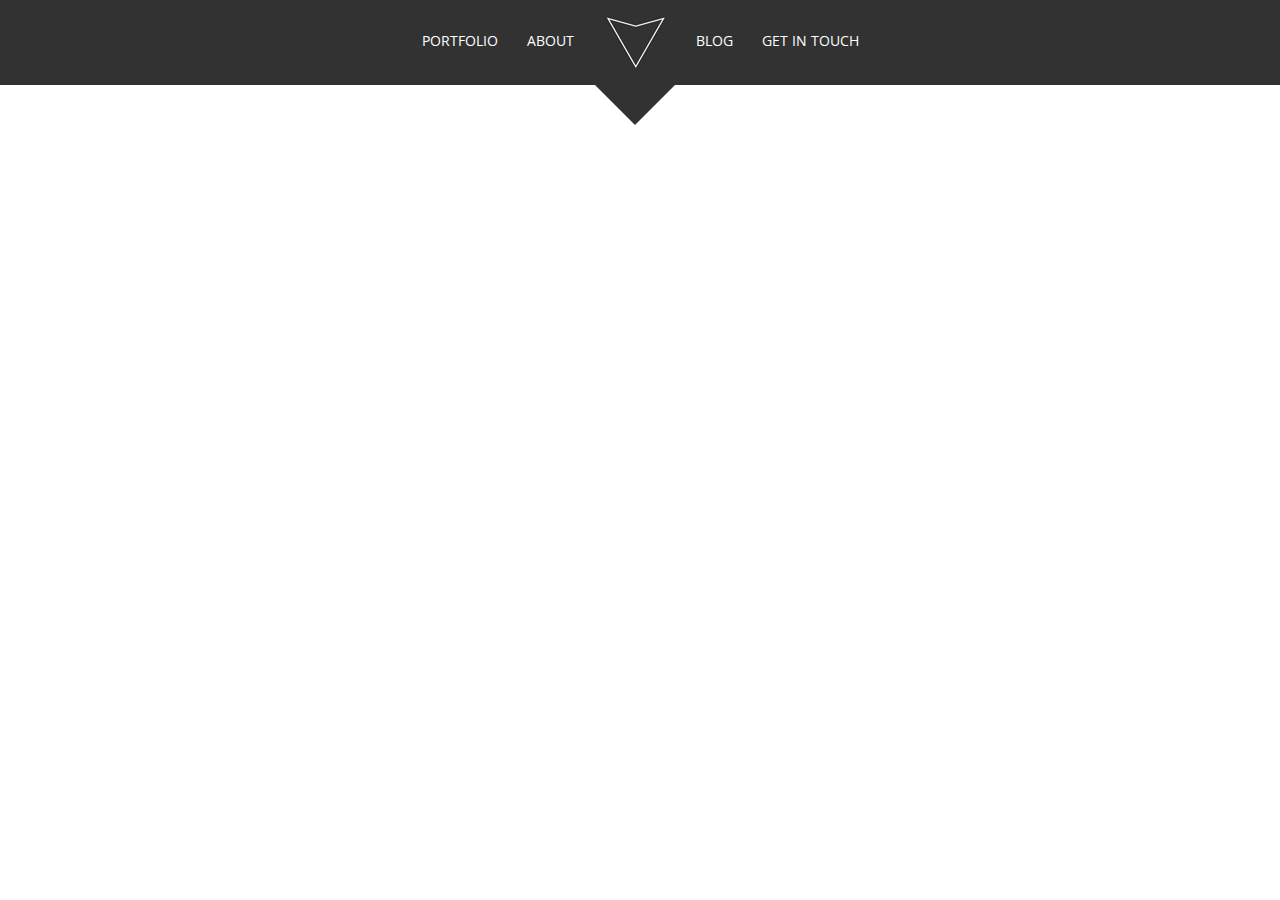
<file: Carrito.html>
<!DOCTYPE HTML>
<html>
<head>


<title>Hexa a portfolio bootstrap Website Template | Single-Page :: w3layouts</title>
<!-- Bootstrap -->
<link href="css/bootstrap.min.css" rel='stylesheet' type='text/css' />
<link href="css/bootstrap.css" rel='stylesheet' type='text/css' />
<meta name="viewport" content="width=device-width, initial-scale=1">
<script type="application/x-javascript"> addEventListener("load", function() { setTimeout(hideURLbar, 0); }, false); function hideURLbar(){ window.scrollTo(0,1); } </script>
 
<link href='http://fonts.googleapis.com/css?family=Kreon:300,400,700' rel='stylesheet' type='text/css'>
<link href="css/style.css" rel="stylesheet" type="text/css" media="all" />
<div class="header_bg" id="home"><!-- start header -->
<div class="container">
	<div class="row header text-center specials">
		<div class="h_logo">
			<a href="index.html"><img src="images/logo.png" alt="" class="responsive"/></a>
		</div>
		<nav class="top-nav">
			<ul class="top-nav nav_list">
				<li><a href="portfolio.php">portfolio</a></li>
				<li class="page-scroll"><a href="index.php">About</a></li>
				<li class="logo page-scroll"><a title="hexa" href="index.php"><img src="images/logo.png" alt="" class="responsive"/></a></li>
			    <li class="page-scroll"><a href="blog.php">blog</a></li>
				<li class="page-scroll"><a href="#contact">get in touch</a></li>
			</ul>
			<a href="#" id="pull"><img src="images/nav-icon.png" title="menu" /></a>
		</nav>
		<div class="clearfix"></div>
	</div>
</div>
</div>
</head>
<body>
</div>
</div>

<div class="Icono1">
	
</div>
</body>
</html>
</file>
<file: css/style.css>
/*
Author: W3layout
Author URL: http://w3layouts.com
License: Creative Commons Attribution 3.0 Unported
License URL: http://creativecommons.org/licenses/by/3.0/
*/
@font-face {
     font-family: 'open_sansregular';
      src:url('../fonts/OpenSans-Regular-webfont.ttf') format('truetype');
}
body {
	font-family: 'open_sansregular';
	background:#ffffff;
	font-size: 100%;
}
/* start header */
.header_bg{
	background: #323232;
}
.h_logo{
	display: none;
}
/* top-nav */
.top-nav:before,.top-nav:after {
    content: " ";
    display: table;
}
.top-nav:after {
    clear: both;
}
.top-nav {
    *zoom: 1;
    margin: 0;
}
nav {
	width: 100%;
	position: relative;
}
nav ul {
	padding: 0;
	text-align:center;
}
nav li {
	display: inline-block;
	margin: 10px 8px;
}
nav li.active a,nav li  a:hover{
	text-decoration:none;
	color: #2EB398;
}
nav li  a {
	color: #fff;
	display: block;
	text-align: center;
	text-decoration: none;
	padding: 5px;
	text-transform: uppercase;
	font-size: 14px;
	-webkit-transition: all 0.3s ease-in-out;
	-moz-transition: all 0.3s ease-in-out;
	-o-transition: all 0.3s ease-in-out;
	transition: all 0.3s ease-in-out;
}
nav a#pull {
	display: none;
}
.specials {
	position: relative;
}
.specials:after {
	content: '';
	position: absolute;
	width: 0;
	height: 0;
	border: 40px solid #323232;
	border-bottom: 0 solid rgba(0, 0, 0, 0)!important;
	border-right: 40px solid rgba(0, 0, 0, 0)!important;
	border-left: 40px solid rgba(0, 0, 0, 0)!important;
	left: 50%;
	bottom: -40px;
	margin-left: -45px;
}
/*Styles for screen 600px and lower*/
@media screen and (max-width: 768px) {
	nav { 
  		height: auto;
  	}
  	nav ul {
  		width: 100%;
  		display: block;
  		height: auto;
  	}
  	nav li {
  		text-align:left;
  		width: 100%;
  		position: relative;
  		margin: 0;
  	}
  	nav li a {
		border-top: 1px solid #242424;
	}
	nav li:last-child a {
		border-bottom: 1px solid #242424;
		margin-bottom: 20px;		
	}

  	nav a {
	  	text-align: left;
	  	width: 100%;
	  	text-indent: 25px;
  	}
}
/* start slider */
.slider_bg{
	background: #ffffff;
}
.list_imgs li{
	display: block;
}
.list_imgs li img{
	display: inline-block !important;
		margin:60px 0;
}
.wmuSlider {
	height: 100% !important;
	position: relative;
	overflow: hidden;
}
.wmuSlider .wmuSliderWrapper article {
	text-align: center;
	height: 100%;
}
.wmuSlider .wmuSliderWrapper article img {
	max-width: 100%;
	width: auto;
	height: auto;
	display:block;
}
.wmuSliderPagination {
	z-index: 2;
	position: absolute;
	left: 15px;
	bottom: 2%;
	margin: 0;
	padding: 0;
}
.wmuSliderPagination li {
	margin: 0 10px 10px 0;
	list-style-type: none;
	float: left;
}
.wmuSliderPagination a {
	display: block;
	text-indent: -9999px;
	width: 10px;
	height: 10px;
	background:#292929;
	border:1px solid #303030;
	border-radius: 20px;
	-webkit-border-radius: 20px;
	-moz-border-radius: 20px;
	-o-border-radius: 20px;
}
.wmuSliderPagination a.wmuActive {
	background:#2EB398;
	border: 1px solid #24A78C;
}
.slider_text{
	width:50%;
	margin:0 auto;
	text-align: center;
}
.slider_text h2{
	font-family: 'open_sansregular'; 
	text-transform: uppercase;
	color: #202020;
	font-size: 3em;
	padding: 4% 0 4%;
}
.wmu_btn a{
	font-size: 13px;
	text-transform:uppercase;
	color:#191919;
	border: 1px solid #101010;
	padding: 15px 40px;
	display: inline-block;
	border-radius: 2px;
	-webkit-border-radius: 2px;
	-moz-border-radius: 2px;
	-o-border-radius: 2px;
	-webkit-transition: color .2s linear,background .2s linear;
	-moz-transition: color .2s linear,background .2s linear;
	-o-transition: color .2s linear,background .2s linear;
	transition: color .2s linear,background .2s linear;
}
.wmu_btn a:hover{
	border: 1px solid #C55151;
	background: #EA6060;
	color: #ffffff;
}
/* start about us */
.main_bg{
	background: #2EB398;
}
.about{
	margin:20px 0;
	padding: 2% 2%;
	border-left: 1px solid #248E78;
	border-right: 1px solid #248E78;
}
.about_img img{
	width: 100%;
}
.about_text h3{
	font-family: 'Kreon', serif;
	font-size: 28px;
	color: #ffffff;
	text-transform: capitalize;
}
.about_text h4{
	font-family: 'Kreon', serif;
	font-size: 18px;
	color: #57E0C4;
	text-transform: capitalize;
}
.about_text p{
	font-size: 13px;
	color: #ffffff;
	line-height: 1.8em;
}
/* start soc_icons */
.soc_icons ul{
	margin-bottom: 0;
}
.soc_icons ul li{
	display:inline-block;
	margin-left: -3px;
}
.soc_icons ul li a{
	color:#ffffff;
	font-size: 24px;
	display: block;
}
.soc_icons ul li a i{
	line-height: 52px;
	width: 52px;
	height: 52px;	
	-webkit-transition: all 0.3s ease-in-out;
	-moz-transition: all 0.3s ease-in-out;
	-o-transition: all 0.3s ease-in-out;
	transition: all 0.3s ease-in-out;
}
.soc_icons ul li a i.fa-facebook {
	background: #3660A0;
}
.soc_icons ul li a i.fa-twitter {
	background: #2CAAE1;
}
.soc_icons ul li a i.fa-google-plus {
	background: #DD5644;
}
.soc_icons ul li a i.fa-pinterest {
	background: #CC2B27;
}
.soc_icons ul li a i.fa-linkedin {
	background: #0A6C9B;
}
.soc_icons ul li a i.fa-dribbble {
	background: #EF558F;
}
.soc_icons ul li a i:hover{
	background: #323232;
}
/* start footer */
.footer_bg{
	background: #353535;
}
.footer{
	padding: 4%;
}
.contact_left h3{
	font-family: 'Kreon', serif;
	font-size: 24px;
	color: #ffffff;
	text-transform: capitalize;
}
.contact_left p{
	font-size: 14px;
	color: #999999;
	line-height: 1.5em;
}
.contact_left form input[type="text"],.contact_left form textarea{
	font-family: 'open_sansregular';
	margin:20px 0;
	box-shadow: none;
	border: 1px solid #303030;
	background:#454545;
	color: #9C9C9C;
	line-height:1.8em;
	display: block;
	width: 100%;
	padding: 6px 12px;
	font-size: 14px;
	outline:none;
	-webkit-appearance:none;
	transition: border-color 0.3s;
	-o-transition: border-color 0.3s;
	-ms-transition: border-color 0.3s;
	-moz-transition: border-color 0.3s;
	-webkit-transition: border-color 0.3s;
}
.contact_left form textarea{
	resize: none;
	height: 160px;
}
.contact_left form input[type="text"]:focus,.contact_left form textarea:focus{
	border: 1px solid #2EB398;	
}
.contact_left form input[type="text"]:hover,.contact_left form textarea:hover{
	border-color: #2EB398;
}
.contact_right {
	margin-top: 8%;
}
.contact_right p{
	color: #c9c9c9;
	font-size: 13px;
	line-height: 1.8em;
	margin: 5px 0 0;
	text-align: justify;
}
.contact_right span{
	color: #ffffff;
	font-size: 14px;
	-webkit-text-stroke: 0.2px;
}
.address li{
	display: block;
	margin: 10px  0;
}
.address li i{
	color:#2EB398;
	font-size: 20px;
	vertical-align: middle;
}
.address{
	margin-top: 20px;
}
.address li span{
	color: #f0f0f0;
	font-size: 14px;
	margin-left: 15px;
}
.address li a{
	color: #f0f0f0;
	font-size: 14px;
	margin-left: 8px;
	-webkit-transition: all 0.3s ease-in-out;
	-moz-transition: all 0.3s ease-in-out;
	-o-transition: all 0.3s ease-in-out;
	transition: all 0.3s ease-in-out;
}
.address li a:hover{
	text-decoration:none;
	color:#2EB398;
}
.contact_left form input[type="submit"] {
	font-family: 'open_sansregular';
	-webkit-appearance: none;
	cursor: pointer;
	outline: none;
	background: #2EB398;
	text-transform: uppercase;
	font-weight: 100;
	border: none;
	color: #ffffff;
	padding: 14px 24px;
	font-size: 13px;
	-webkit-transition: all 0.3s ease-in-out;
	-moz-transition: all 0.3s ease-in-out;
	-o-transition: all 0.3s ease-in-out;
	transition: all 0.3s ease-in-out;
}
.contact_left form input[type="submit"]:hover{
	background: #2B9C85;
}
/* start footer */
.footer1_bg{
	background: #222222;
}
.copy p{
	color: #c9c9c9;
	font-size: 14px;
	line-height: 1.8em;
}
.copy p a{
	color:#2EB398;
	-webkit-transition: all 0.3s ease-in-out;
	-moz-transition: all 0.3s ease-in-out;
	-o-transition: all 0.3s ease-in-out;
	transition: all 0.3s ease-in-out;
}
.copy p a:hover{
	color: #c9c9c9;
	text-decoration: none;
}
/**********/
#toTop {
	display: none;
	text-decoration: none;
	position: fixed;
	bottom: 10px;
	right: 10px;
	overflow: hidden;
	width: 32px;
	height: 32px;
	border: none;
	text-indent: 100%;
	background: url(../images/arrow_up.png) no-repeat center;
}
/* start portfolio  */

h2.style{
	font-family: 'Kreon', serif;
	display: block;
	text-transform: uppercase;
	font-size: 26px;
	background: #2EB398;
	padding: 15px;
	color: #ffffff;
	margin: 4% 0;
}
.grids_of_4 {
	margin-top: 2%;
}
.images_1_of_4 h3 a{
	font-family: 'Kreon', serif;
	display: block;
	text-transform: capitalize;
	font-size: 20px;
	color: #3b3b3b;
	-webkit-transition: all 0.3s ease-in-out;
	-moz-transition: all 0.3s ease-in-out;
	-o-transition: all 0.3s ease-in-out;
	transition: all 0.3s ease-in-out;
}
.images_1_of_4 h3 a:hover{
	text-decoration: none;
	color:#2EB398;
}
.images_1_of_4 h4 a{
	font-family: 'Kreon', serif;
	font-style: italic;
	line-height: 1.5em;
	font-size: 16px;
	color:#2EB398;
	text-transform: capitalize;
	-webkit-transition: all 0.3s ease-in-out;
	-moz-transition: all 0.3s ease-in-out;
	-o-transition: all 0.3s ease-in-out;
	transition: all 0.3s ease-in-out;
}
.images_1_of_4 h4 a:hover{
	text-decoration: none;
	color: #323232;
}
/* start blog */
.blog{
	background: #ffffff;
	margin: 15px 0;
}
.main{
	padding: 4%;
}
.para {
	font-size: 13px;
	line-height: 1.8em;
	color: #323232;
}
.blog_left{
	display: block;
}
.blog_img{
	margin: 15px 0;
}
.blog_left h4 a{
	font-family: 'Kreon', serif;
	display: block;
	text-transform: capitalize;
	font-size: 22px;
	color: #3b3b3b;
	-webkit-transition: all 0.3s ease-in-out;
	-moz-transition: all 0.3s ease-in-out;
	-o-transition: all 0.3s ease-in-out;
	transition: all 0.3s ease-in-out;
}
.blog_left h4 a:hover{
	text-decoration: none;
	color: #2EB398;
}
.blog_list ul li{
	display:inline-block;
	margin-left: 10px;
}
.blog_list ul li:first-child{
	margin-left: 0;
}
.blog_list li a{
	display: block;
	padding: 4px 8px;
	color: #b6b6b6;
	text-transform: capitalize;
}
.blog_list ul li i{
	font-size: 15px;
	color: #2EB398;
}
.blog_list li span{
	font-family: 'Kreon', serif;
	padding-left:10px;
	font-size: 15px;
	color: #5a5a5a;
}
.blog_list li a:hover,.blog_list li a span:hover{
	color: #2EB398;
	text-decoration: none;
}
.b_left a{
	font-size: 14px;
	color: #323232;
}
.b_left a span{
	margin-left: 5px;
}
.b_left a:hover{
	color: #2EB398;
	text-decoration: none;	
}
/* start read_more */
.read_more{
	margin: 4% 0;
}
.read_more.btm{
	margin-bottom: 8%;
}
.read_more a{
	background: #2EB398;
	text-transform: uppercase;
	font-weight: 100;
	border: none;
	color: #ffffff;
	padding: 12px 24px;
	font-size: 13px;
	-webkit-transition: all 0.3s ease-in-out;
	-moz-transition: all 0.3s ease-in-out;
	-o-transition: all 0.3s ease-in-out;
	transition: all 0.3s ease-in-out;
}
.read_more a:hover{
	text-decoration:none;
	background: #2B9C85;
}
.blog_right{
	margin-top: 15px;
}
.blog_right h4{
	font-family: 'Kreon', serif;
	text-transform: capitalize;
	font-size: 2em;
	color: #3b3b3b;
	margin-bottom: 15px;
}
/* start ads_nav */
.ads_nav li{
	float: left;
	width: 46.333333%;
	margin:0 0 15px 15px;
}
.ads_nav li:nth-child(2),.ads_nav li:nth-child(4){
	margin-left: 0;
}
.ads_nav li a{
	display: block;
	-webkit-transition: all 0.3s ease-in-out;
	-moz-transition: all 0.3s ease-in-out;
	-o-transition: all 0.3s ease-in-out;
	transition: all 0.3s ease-in-out;
}
.ads_nav li a img{
	width: 100%;
}
.ads_nav li a:hover{
	zoom: 1;
	filter: alpha(opacity=50);
	opacity: 0.7;
	-webkit-transition: opacity .15s ease-in-out;
	-moz-transition: opacity .15s ease-in-out;
	-ms-transition: opacity .15s ease-in-out;
	-o-transition: opacity .15s ease-in-out;
	transition: opacity .15s ease-in-out;
}
/* start tag_nav */
.tag_nav {
	margin: 8% 0;
}
.tag_nav li{
	margin:10px 5px 0 0;
	display: inline-block;
}
.tag_nav li a{
	display: block;
	text-transform: capitalize;
	background: #3b3b3b;
	color: #ffffff;
	font-size: 13px;
	padding: 8px 14px;
	border-radius: 2px;
	-webkit-border-radius: 2px;
	-moz-border-radius: 2px;
	-o-border-radius: 2px;
	-webkit-transition: all 0.3s ease-in-out;
	-moz-transition: all 0.3s ease-in-out;
	-o-transition: all 0.3s ease-in-out;
	transition: all 0.3s ease-in-out;
}
.tag_nav li.active a,.tag_nav li a:hover{
	background: #2EB398;
	color: #ffffff;
	text-decoration:none;
}
/* start Social Likes */
.social_network_likes {
	text-align: center;
}
.social_network_likes li{
	width: 24.33333%;
	display: inline-block;
	margin-left: -4px;
}
.social_network_likes li:first-child{
	margin-left: 0;
}
.social_network_likes li a{
	display:block;
	color:#FFF;
	font-size: 1.5em;
	text-transform:capitalize;
	-webkit-transition: all 0.3s ease-in-out;
	-moz-transition: all 0.3s ease-in-out;
	-o-transition: all 0.3s ease-in-out;
	transition: all 0.3s ease-in-out;	
}
.social_network_likes li a p{
	padding:10px 0 5px;
	font-size: 14px;
}
.social_network_likes li a span{
	display:block;
	font-size: 24px;
}
.social_network_likes li a div.followers{
	border-bottom:1px solid #FFFFFF;
}
.social_network_likes li a:hover{
	text-decoration: none;
}
.social_network_likes li:first-child a {
	border-left:none;
}
.social_network_likes li a.tweets{
	background:#34CCFF;
}
.social_network_likes li a.tweets:hover{
  background:#2DC0F1;
}
.social_network_likes li a.facebook-followers{
	background:#3B5A99;
}
.social_network_likes li a.facebook-followers:hover{
	background:#33518D;
}
.social_network_likes li a.email{
	background:#27c1b9;
}
.social_network_likes li a.email:hover{
  background:#0BB1A8;
}
.social_network_likes li a.dribble{
	background:#EB4D89;
}
.social_network_likes li a.dribble:hover{
  background:#E04580;
}
.social_network_likes li a div.social_network{
	padding:15px 0 10px;
}
.social_network i{
	width:45px;
	height:45px;
	display:block;
	background:url(../images/social-icons.png) no-repeat;	
	margin:0 auto;
}
.social_network i.twitter-icon{
	background-position: 0px 0px;
}
.social_network i.facebook-icon{
	background-position: -47px 0px;
}
.social_network i.email-icon{
	background-position: -104px 0px;
}
.social_network i.dribble-icon{
	background-position: -156px 0px;
}
/* start news_letter */
.news_letter{
	margin: 8% 0;
}
.news_letter form input[type="text"]{
	font-family: 'open_sansregular';
	font-weight:100;
	padding: 10px;
	display: block;
	width: 100%;
	background: #ffffff;
	outline: none;
	color: #555555;
	font-size: 13px;
	border: 1px solid #DADADA;
	-webkit-appearance: none;
}
.news_letter form span{
	position: relative;
	z-index: 1;
}
.news_letter form input[type="submit"]{
	margin-top:20px;
	font-family: 'open_sansregular';
	-webkit-appearance: none;
	cursor: pointer;
	outline: none;
	background: #2EB398;
	text-transform: uppercase;
	font-weight: 100;
	border: none;
	color: #ffffff;
	padding: 14px 24px;
	font-size: 13px;
	-webkit-transition: all 0.3s ease-in-out;
	-moz-transition: all 0.3s ease-in-out;
	-o-transition: all 0.3s ease-in-out;
	transition: all 0.3s ease-in-out;
}
.news_letter form input[type="submit"]:hover{
	background: #2B9C85;
}
/* details */
.details{
	margin-bottom: 3%;
}
/***** Media Quries *****/
@media only screen and (max-width: 1440px) and (min-width: 240px)  {
	.wrap{
		width:95%;
	}
}
@media only screen and (max-width:1366px){

}
@media only screen and (max-width:1280px){

}
@media only screen and (max-width:1024px){
	.soc_icons ul li a {
		font-size: 20px;
	}
	.soc_icons ul li a i {
		line-height: 44px;
		width: 44px;
		height: 44px;
	}
}
@media only screen and (max-width:768px){
	nav {
		border-bottom: 0;
	}
	nav ul {
		display: none;
		height: auto;
	}
	nav a#pull {
		display: block;
		width: 100%;
		position: relative;
		color: #F26D7D;
		text-align: right;
	}
	nav a#pull:after {
		content:"";
		background: url('nav-icon.png') no-repeat;
		width: 30px;
		height: 30px;
		display: inline-block;
		position: absolute;
		right: 15px;
		top: 10px;
	}
	nav a#pull img{
		margin-right:2%;
	}
	.navicon {
		top: 30px;
		left: 30px;
	}
	.header_bg {

	}
	.logo{
		display: none;
	}
	.h_logo{
		display: block;
		position: absolute;
		left: 45%;
		top:15px;
		z-index: 999;
	}
	.specials {
		padding: 34px 10px;
	}
	 nav li a {
	 	padding:10px 10px;
	 	text-align:left;
	 }
	 .nav_list{
	 	margin-top: 40px;
	 }
	 .contact_right {
		margin-top: 14%;
	}
	.images_1_of_4 img{
		width:100%;
	}
	.images_1_of_4 h3{
		margin: 10px 0 0;
	}
	.images_1_of_4 p{
		margin: 0;
	}
	.images_1_of_4 h4{
		margin: 0 0 20px;
	}
}
@media only screen and (max-width: 640px) {
	h2.style {
		font-size: 22px;
	}
	.blog_left h4 a {
		font-size: 18px;
	}
	.blog_list{
		float:none !important;
	}
	.b_left{
		float:none !important;
	}
	.blog_list li a {
		padding: 4px 2px;
	}
	.contact_right {
		margin-top: 18%;
	}
}
@media only screen and (max-width: 480px) {
	.navicon {
		top: 20px;
		left: 20px;
	}
	.h_logo {
		left: 42.333%;
	}
}
@media only screen and (max-width: 320px) {
	.h_logo {
		left: 38.333%;
	}
	nav li {
		display: block;
		float: none;
		width: 100%;
	}
	nav li a {
		border-bottom: 1px solid #576979;
	}
	.navicon {
		top: 10px;
		left: 10px;
	}
	.main {
		padding: 2%;
		margin-top: 10%;
	}
	.blog_list ul li{
		margin-left: 0;
	}
	.blog_list li span {
		padding-left: 5px;
	}
	.blog_left h4 a {
		line-height: 1.5em;
	}
	.contact_right {
		margin-top: 28%;
	}
	.about {
		padding: 2% 0%;
	}
	.soc_icons ul li a {
		font-size: 16px;
	}
	.soc_icons ul li a i {
		line-height: 40px;
		width: 40px;
		height: 40px;
	}
}
</file>
